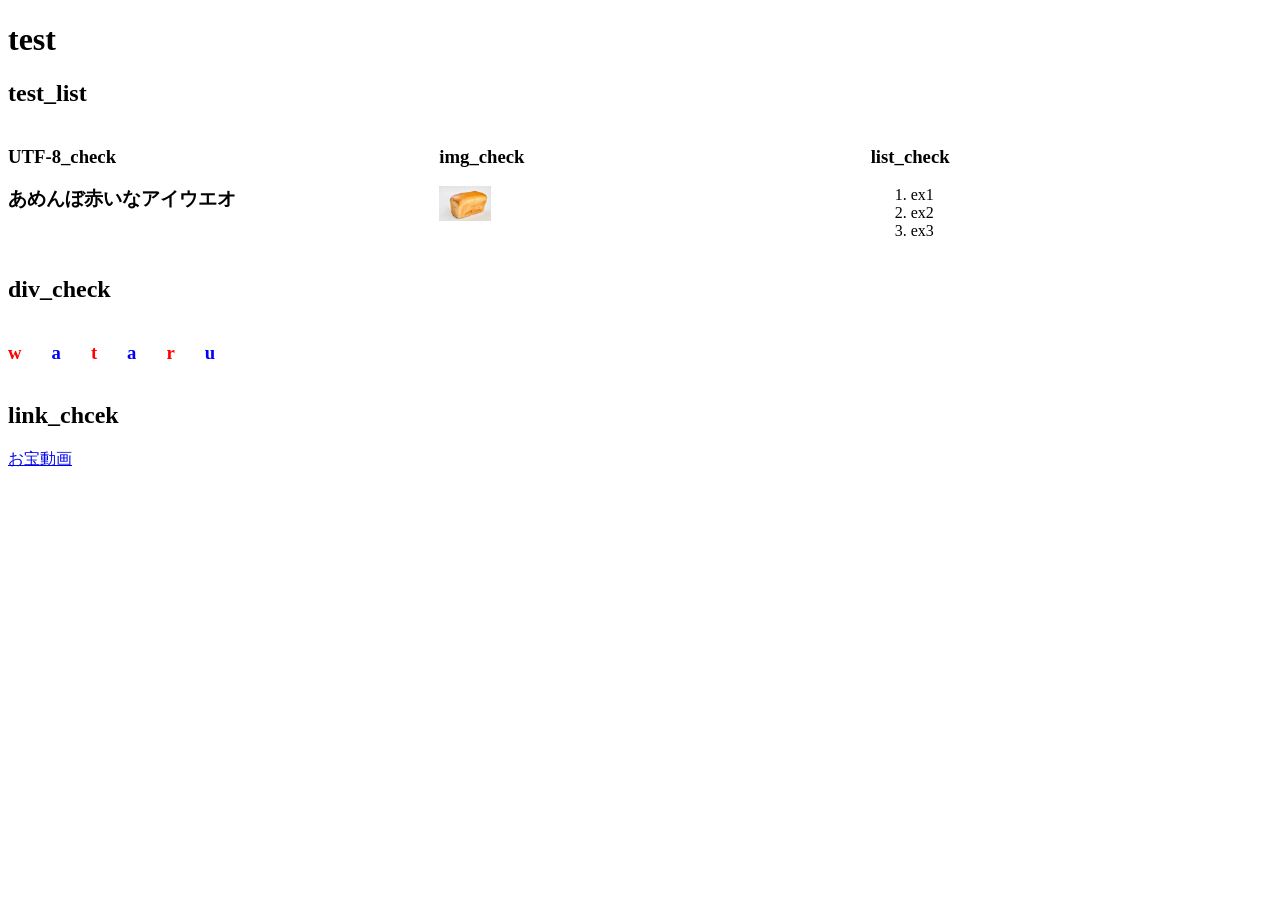
<file: index.html>
<!DOCTYPE html>
<head>
    <link rel="stylesheet" href="test.css">
    <meta charset="UTF-8">
    <title>html_test</title>
</head>
<body>
    <h1>test</h1>
    <h2>test_list</h2>
    <div class="list">
        <div class="card">
           <h3>UTF-8_check</h3>
           <h3>あめんぼ赤いなアイウエオ</h3>
        </div>
        <div class="card">
           <h3>img_check</h3>
           <img src="bread.jpeg" width="51.84px" height="34.56px">
        </div>
        <div class="card">
            <h3>list_check</h3>
            <ol>
                <li>ex1</li>
                <li>ex2</li>
                <li>ex3</li>
            </ol>
        </div>
    </div>
    <h2>div_check</h2>
    <div class="list">
        <h3 class="red">w</h3>
        <h3 class="blue">a</h3>
        <h3 class="red">t</h3>
        <h3 class="blue">a</h3>
        <h3 class="red">r</h3>
        <h3 class="blue">u</h3>
    </div>
    <h2>link_chcek</h2>
    <a href="https://www.youtube.com/watch?guid=ON&gl=JP&hl=ja&client=mv-google&v=dQw4w9WgXcQ&app=desktop">お宝動画</a>
</body>
<footer>

</footer>
</file>
<file: test.css>
@charset "UTF-8";
.list {
    display:flex;
    gap: 30px;
}
.card{
    flex: 1;
}
.red{
    color: red;
}
.blue{
    color: blue;
}
</file>
